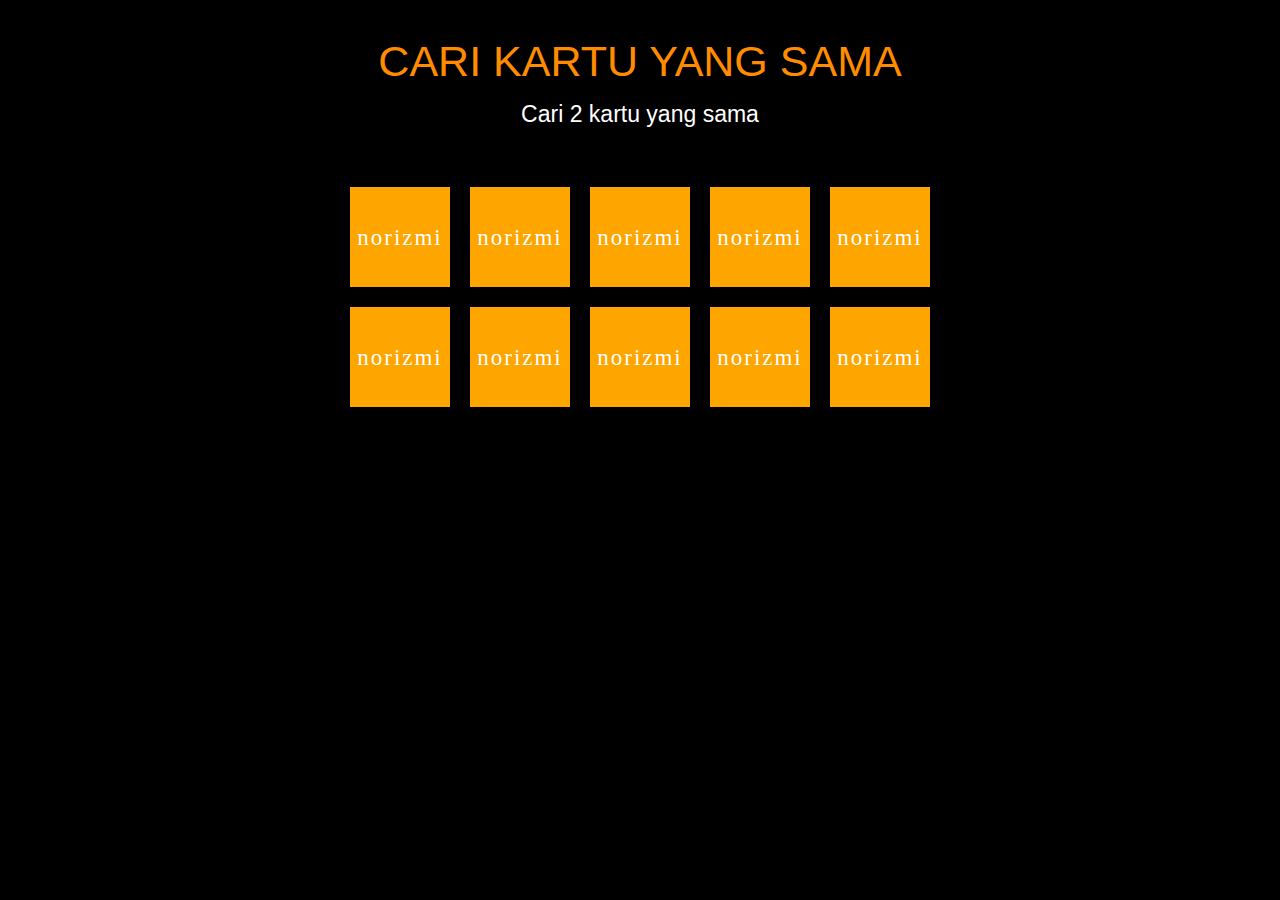
<file: index.html>
<!DOCTYPE html>
<html lang="en">
<head>
    <meta charset="UTF-8">
    <title>Samakan Kartu</title>
   <link rel="stylesheet" href="kartu.css">
</head>
<body>
   <div class="container">
       <h4>CARI KARTU YANG SAMA</h4>
      <h3>Cari 2 kartu yang sama</h3>

      <div class="game">
      </div>
   </div>

  <script src="jquery-3.5.1.min.js"></script>
  <script src="kartu.js"></script> 
</body>
</html>
</file>
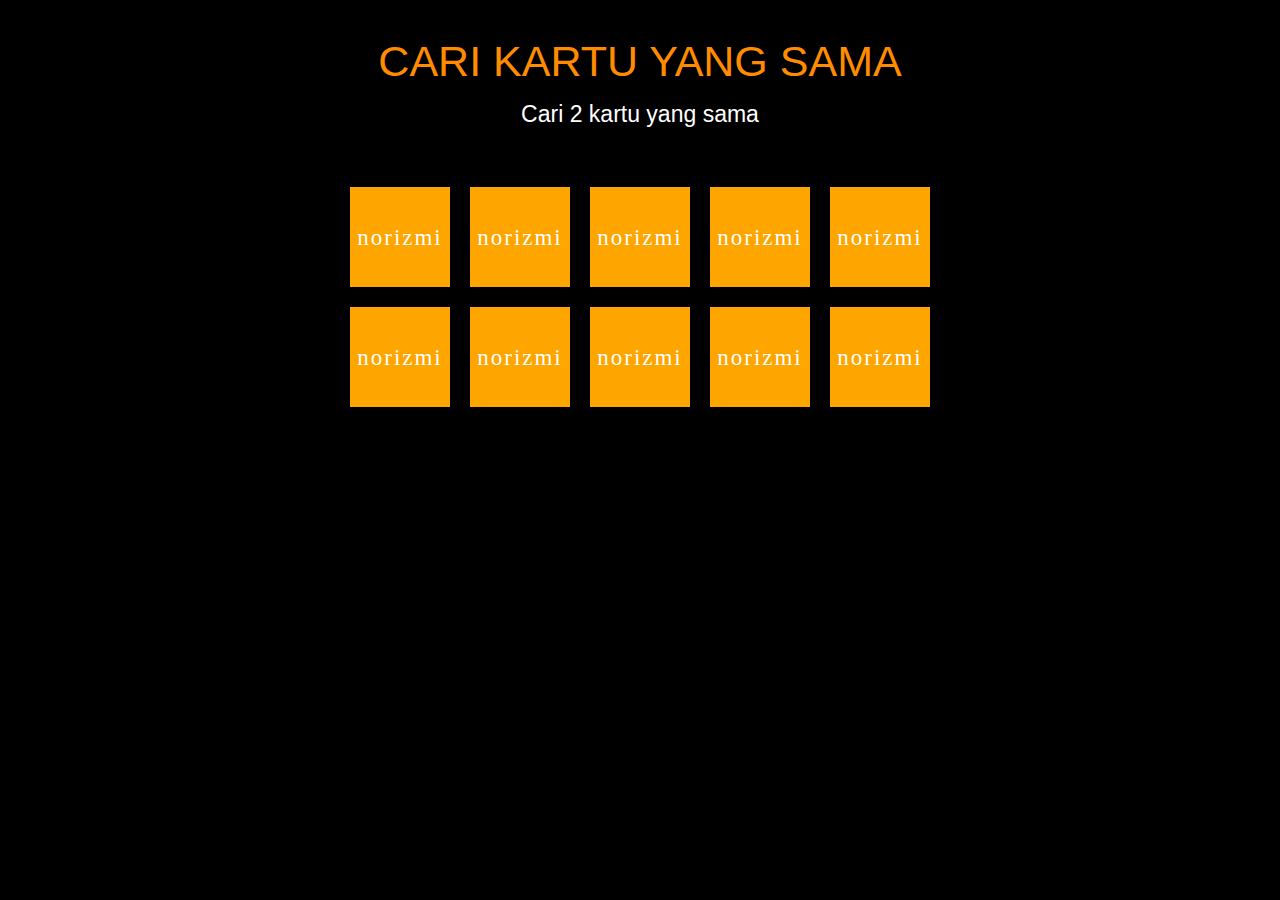
<file: kartu.html>
<!DOCTYPE html>
<html lang="en">
<head>
    <meta charset="UTF-8">
    <title>Samakan Kartu</title>
   <link rel="stylesheet" href="kartu.css">
</head>
<body>
   <div class="container">
       <h4>CARI KARTU YANG SAMA</h4>
      <h3>Cari 2 kartu yang sama</h3>

      <div class="game">
      </div>
   </div>

  <script src="jquery-3.5.1.min.js"></script>
  <script src="kartu.js"></script> 
</body>
</html>
</file>
<file: kartu.css>
/* http://meyerweb.com/eric/tools/css/reset/ 
   v2.0 | 20110126
   License: none (public domain)
*/

/* CSS RESET */
html, body, div, span, applet, object, iframe,
h1, h2, h3, h4, h5, h6, p, blockquote, pre,
a, abbr, acronym, address, big, cite, code,
del, dfn, em, img, ins, kbd, q, s, samp,
small, strike, strong, sub, sup, tt, var,
b, u, i, center,
dl, dt, dd, ol, ul, li,
fieldset, form, label, legend,
table, caption, tbody, tfoot, thead, tr, th, td,
article, aside, canvas, details, embed, 
figure, figcaption, footer, header, hgroup, 
menu, nav, output, ruby, section, summary,
time, mark, audio, video {
	margin: 0;
	padding: 0;
	border: 0;
	font-size: 100%;
	font: inherit;
	vertical-align: baseline;
}
/* HTML5 display-role reset for older browsers */
article, aside, details, figcaption, figure, 
footer, header, hgroup, menu, nav, section {
	display: block;
}
body {
	line-height: 1;
}
ol, ul {
	list-style: none;
}
blockquote, q {
	quotes: none;
}
blockquote:before, blockquote:after,
q:before, q:after {
	content: '';
	content: none;
}
table {
	border-collapse: collapse;
	border-spacing: 0;
}

/* CSS STYLE ME */

body{
  background-color: black;
}

.container {
  width: 600px;
  margin: 40px auto;
  text-align: center;

}

h4 {
   font-size: 43px;
   color: darkorange;
   font-family: Arial, Helvetica, sans-serif;
}

h3 {
   font-size: 23px;
   color: white;
   margin-top: 20px;
   margin-bottom: 51px;
   font-family: Arial, Helvetica, sans-serif;
}

.game {
   display: flex;
   flex-wrap: wrap;
}

.kartu {
   width: 100px;
   height: 100px;
   display: flex;
   flex-direction: column;
   cursor: pointer;
   transform-style: preserve-3d;
   transition: transform 1s;
   margin: 10px;
}

.depan {
   font-size: 23px;
   background-color: orange;
   color: white;
   letter-spacing: 2px;
}

.belakang {
   font-size: 23px;
   color: black;
   background-color: lawngreen;
   transform: rotateY(180deg);
  
}

.depan, .belakang {
   position: absolute;
   width: 100%;
   height: 100%;
   display: flex;
   justify-content: center;
   flex-direction: column;
   backface-visibility: hidden;

}

.buka, .betul{
   transform: rotateY(180deg);
   
}
</file>
